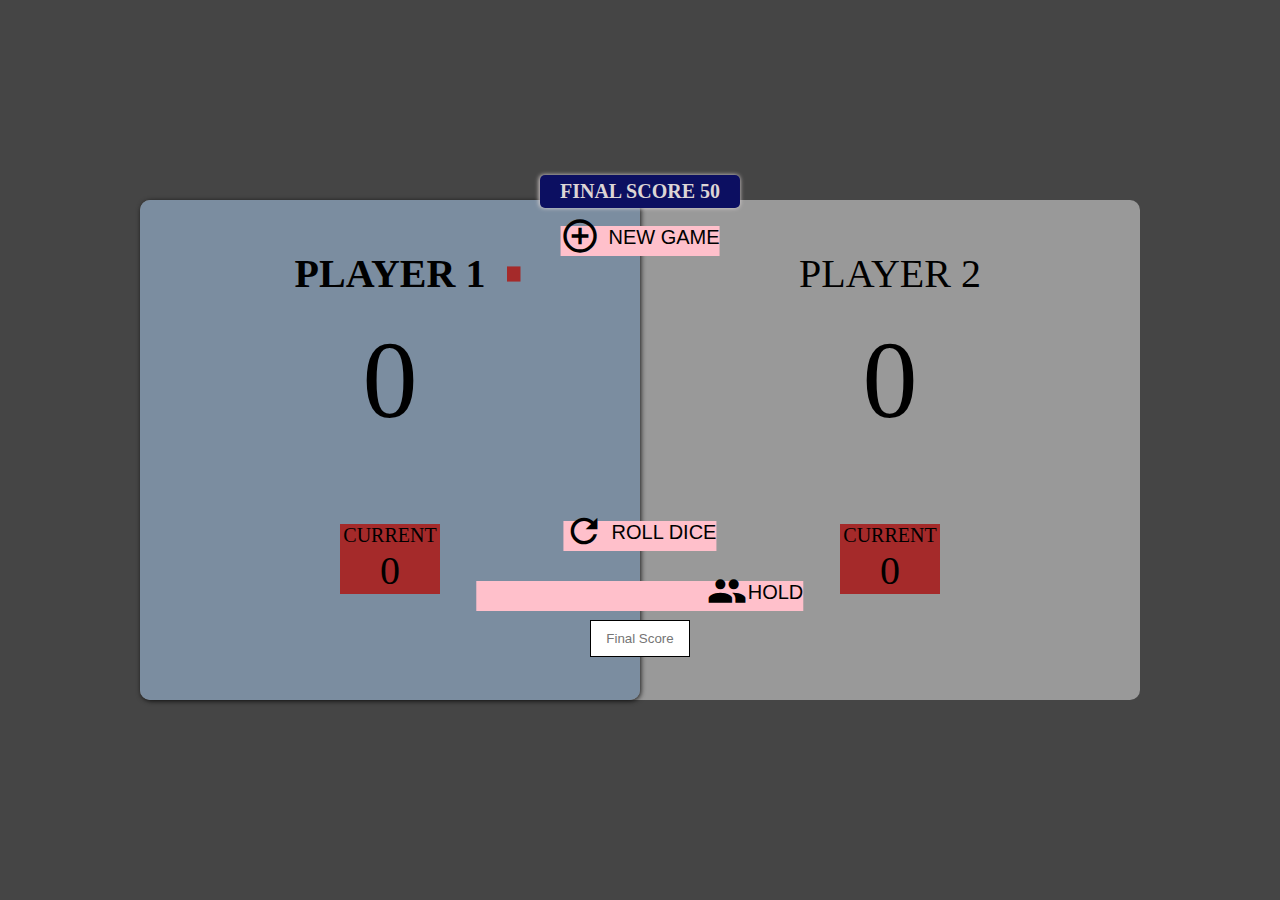
<file: index.html>
<!DOCTYPE html>
<html lang="en">
<head>
    <meta charset="UTF-8">
    <meta name="viewport" content="width=device-width, initial-scale=1.0">
    <meta http-equiv="X-UA-Compatible" content="ie=edge">

    <!-- Google Fonts -->
    <link href="https://fonts.googleapis.com/css?family=Noto+Sans+SC&display=swap" rel="stylesheet">

    <!-- <link href="https://unpkg.com/ionicons@4.5.10-0/dist/css/ionicons.min.css" rel="stylesheet"> -->
    <link href="https://fonts.googleapis.com/icon?family=Material+Icons"
    rel="stylesheet">
    <!-- <link href="http://code.ionicframework.com/ionicons/2.0.1/css/ionicons.min.css" rel="stylesheet" type="text/css"> -->

    <!-- Custom CSS -->
    <link rel="stylesheet" href="style.css">

    <title>Game</title>
</head>
<body>
    <!-- <p>Hello Ludo Game!</p> -->

        <div class="game-section clearfix">

                <div class="target-notify" id="target">Your target is 000</div>


            <div class="game-section__player--0 active">
                <div class="player-name" id="player-0">Player 1</div>
                <div class="player-score"  id="totalScorePlayer-0">12</div>
                  <div class="player-current">
                    <div class="player-current-box">
                        <div class="player-current-label">Current</div>
                        <div class="player-current-score" id="currentScorePlayer-0">6</div>
                       
                        
                    </div>
                </div>
            </div>
            <div class="game-section__player--1 ">
                    <div class="player-name " id="player-1">Player 2</div>
                    <div class="player-score" id="totalScorePlayer-1">12</div>
                      <div class="player-current">
                        <div class="player-current-box">
                            <div class="player-current-label">Current</div>
                            <div class="player-current-score" id="currentScorePlayer-1">6</div>
                        </div>
                    </div>
            </div>
            
            <button class="btn-new" id="btn-new"><i class="material-icons">control_point</i>New Game</button>
            <button class="btn-roll" id="btn-roll"><i class="material-icons">refresh</i>Roll Dice</button>
            <button class="btn-hold" id="btn-hold"><i class="material-icons">emoji_people</i>Hold</button>

            <input type="text" placeholder="Final Score" class="final-score" >
            
            <img src="img/dice-5.png" alt="Dice" class="dice" id="dice-1">

            <script src="app.js"></script>


        </div>








</body>
</html>
</file>
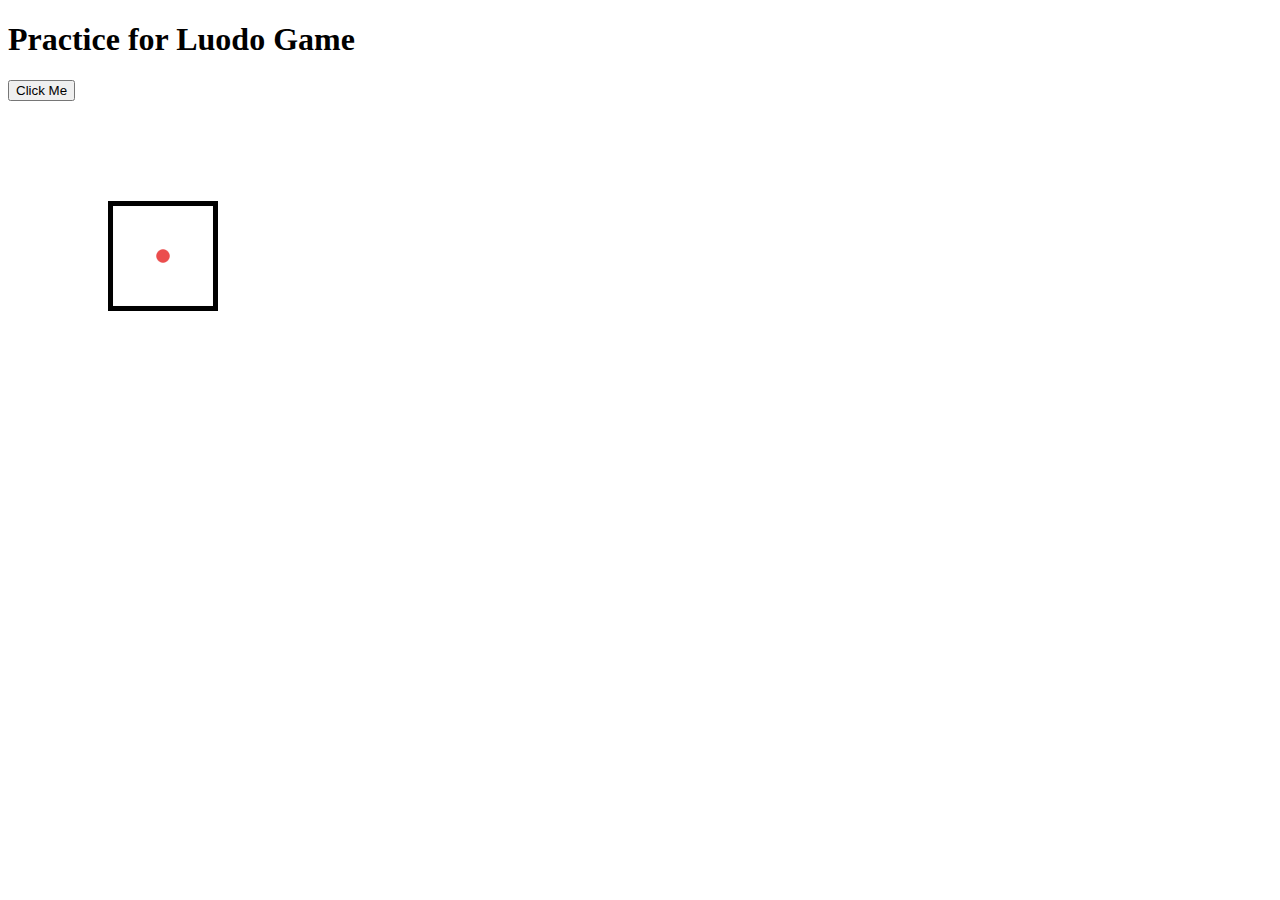
<file: Practice/practice.html>
<!DOCTYPE html>
<html lang="en">
<head>
    <meta charset="UTF-8">
    <meta name="viewport" content="width=device-width, initial-scale=1.0">
    <meta http-equiv="X-UA-Compatible" content="ie=edge">
    <title>Practice</title>
    <style>
        .img1 {
          
            height: 100px;
            width: 100px;
            margin: 100px;
          border: 5px solid black;
        }
    </style>
</head>
<body>
    
    <h1>Practice for Luodo Game</h1>
    <button id="myButton">Click Me</button>
    <div id="display" class="display1"></div>

    <img src="../img/dice-1.png" alt="" class="img1">

    <div id="player-decision"></div>

    <script>

        player = 1;
    
        document.getElementById('myButton').addEventListener('click', roll);

        function roll() { 
            var randomNumber = Math.floor(Math.random()*6+1);
            var display;
            display = document.getElementsByClassName('display1')[0];
            display.innerHTML = randomNumber;
            var diceDOM = document.querySelector('.img1').src = '../img/dice-'+randomNumber+'.png';

            if(randomNumber != 1) {
                document.getElementById('player-decision').innerHTML = 'Yes player is still not change';

            } else {
               player == 1 ? player = 2 : player = 1;
                document.getElementById('player-decision').innerHTML = 'Yes player is changed';
                document.getElementById('player-decision').innerHTML = player;
            }

        }

       
    
    </script>

</body>
</html>
</file>
<file: style.css>
/* font-family: 'Noto Sans SC', sans-serif; */

* {
    margin: 0;
    padding: 0;
    box-sizing: border-box;
    
}

html {
    font-size: 62.5%;
}

body {
    /* font-family: 'Noto Sans SC', sans-serif; */
    font-weight: 100;
    /* background-color: blueviolet; */
    height: 100vh;
    position: relative;
    background-color: #454545;
}

/* .clearfix::after {
    content: "";
    display: table;
    clear: both;
} */

.game-section {
    width: 100rem;
    background-color: #999999;
    /* background-color:  rgb(110, 109, 105); */
    height: 50rem;
    position: absolute;
    top: 50%;
    left: 50%;
    transform: translate(-50%, -50%);
    border-radius: 1rem;
    text-transform: uppercase;
    font-weight: 0;
    z-index: 1;
}

.game-section__player--0 {
    /* background-color: rgb(110, 109, 105); */
    width: 50%;
    height: 50rem;
    float: left;

}
.game-section__player--1 {
    /* background-color: darkgreen; */
    width: 50%;
    height: 50rem;
    float: left;
    
}

.player-name {
    font-size: 4rem;
    /* background-color: #fff; */
    text-align: center;
    margin-top: 5rem;
    position: relative;
   
}

 .active { 
    background-color:  rgb(110, 109, 105);
    background-color: rgba(117, 138, 162, 0.822);
    border-radius: 1rem;
    box-shadow: .1rem .1rem .5rem rgba(0, 0, 0, 0.815);
} 
.active .player-name {
    font-weight: 900;
}

.active .player-name::after {
    content: '\2024';
    font-size: 10rem;
    /* background-color: blueviolet; */
    color: brown;
    position: absolute;
    bottom: -.7rem;
    right: 11rem;
    
}

.player-score {
    /* background-color: rgb(204, 204, 105); */
    font-size: 11rem;
    margin: 2rem 0;
    text-align: center;
    /* margin-bottom: 10rem; */
}

.player-current {
    /* background-color: rgb(46, 43, 226) */
   
}
.player-current-box {
    /* background-color: brown; */
    background-color: brown;
    width: 20%;
    text-align: center;
    margin: 8rem auto;
    
    /* transform: translate(-50%, -50%); */
}

.player-current-label {
    font-size: 2rem;
}

.player-current-score {
    font-size: 4rem;
}

button {
    position: absolute;
    right: 50%;
    transform: translateX(50%);
    top: 5%;
    font-size: 2rem;
    margin-top: .1rem;
    background: pink;
    border: none;
    cursor: pointer;
    outline: none;
    font-weight: 00;
    /* transition: background-color 0.3s, color 0.3s */
    text-transform: uppercase;

}

button:active {
    outline: none;
    border: none;
    background-color: none;
}

button i{
    /* background-color: brown; */
     /* display: inline-block; */
     font-size: 4rem !important;
    margin-top: -1rem;
    padding-right: .8rem;
   vertical-align: text-top;
   font-weight: 0;
   /* background-color: brown; */
}

 button:hover {
    font-weight: 600;
}

button:hover i{
    /* background-color: blueviolet;  */
     margin-right: .5rem;
    transition-duration: .1s;
   
} 

.btn-roll {top: 32rem;}
.btn-hold {top: 38rem; }

.btn-hold i{
    padding-right: .1rem;
    margin-left: -1rem;
}

.final-score {
    position: absolute;
    right: 50%;
    transform: translateX( 50%);
    top: 42rem;
    padding: 1rem;
    width: 10%;
    text-align: center;
    /* border-radius: 10rem; */
    border: 1px solid black;
    
}

.final-score:focus {
    outline: none;
}
.dice {
    position: absolute;
    width: 8rem;
    height: 8rem;
    right: 50%;
    transform: translateX(50%);
    border-radius: 1.5rem;
    box-shadow: 0px 2px 10px;
}

#dice-1 {top: 15rem}

.winner { 
    background-color: rgba(117, 138, 162, 0.822);
    border-radius: 1rem;
    box-shadow: 0rem 0rem 3rem rgba(0, 0, 0, 0.815);
    transform: scale(1.01);
    transition: all .5s ease-out;
    z-index: 1;
    opacity: 1;
}
.winner .player-name { font-weight: 900; color: brown; }

.target-notify {
    background-color: rgb(12, 15, 97);
    position: absolute;
    left: 50%;
    top: -5%;
    transform: translateX(-50%);
    /* width: 20%; */
    /* height: 5%; */
    font-size: 2rem;
    color: rgb(221, 213, 213);
    padding: .5rem 2rem;
    border-radius: .5rem;
    z-index: 0;
    font-weight: 900;
    box-shadow: 0 0 4px;
}
</file>
